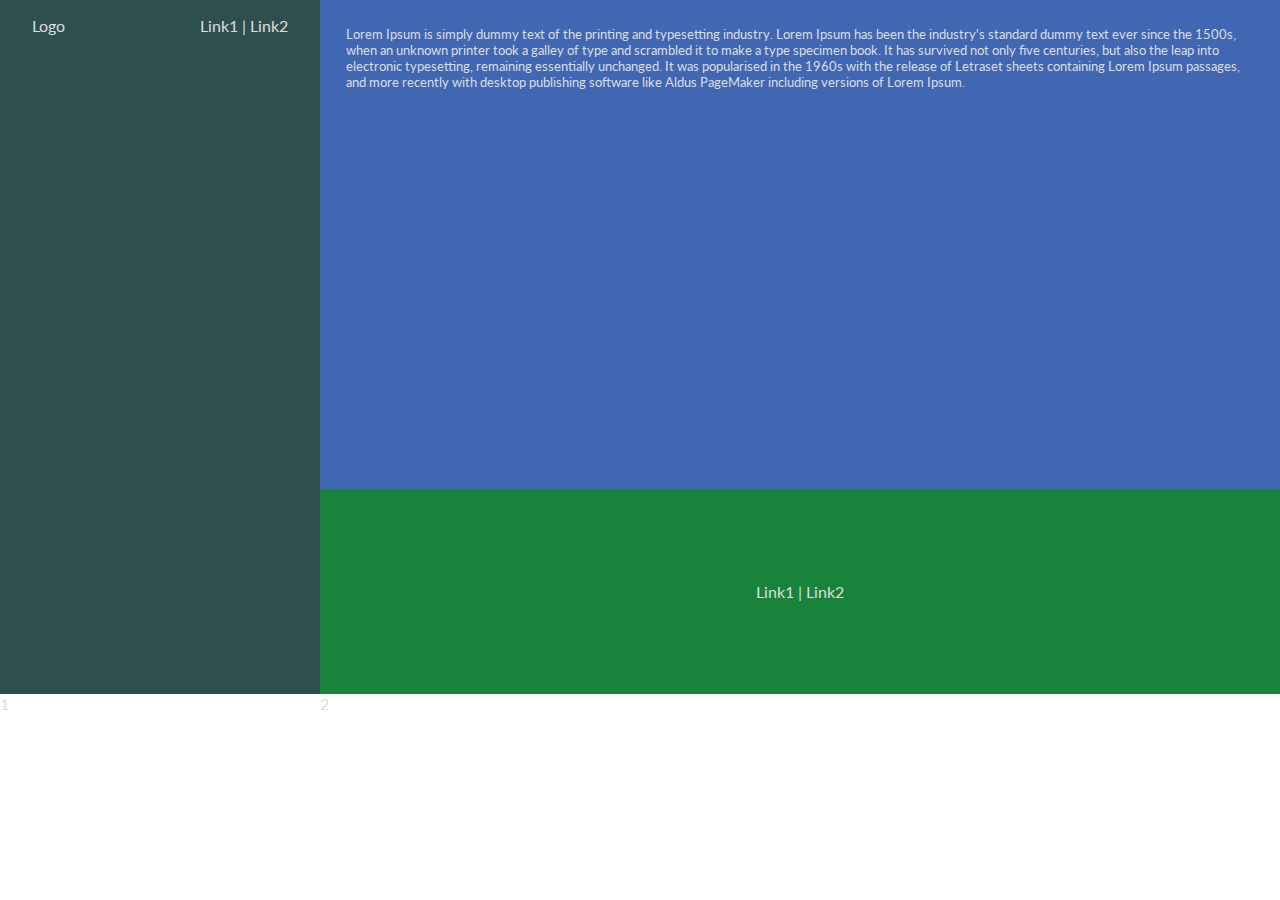
<file: HomeWork16/index.html>
<!DOCTYPE html>
<html lang="ru">
  <head>
    <meta charset="utf-8">
    <meta name="viewport" content="width=device-width">
    <title>HolyGrail</title>
    <link href="style.css" rel="stylesheet" type="text/css" />
  </head>
  <body>
    <header>
        <div>Logo</div>
        <nav>Link1 | Link2</nav>
    </header>
    <aside>1</aside> <!-- aside-ы займут пустые места в сетке -->
    <main><p>Lorem Ipsum is simply dummy text of the printing and typesetting industry. Lorem Ipsum has been the industry's standard dummy text ever since the 1500s, when an unknown printer took a galley of type and scrambled it to make a type specimen book. It has survived not only five centuries, but also the leap into electronic typesetting, remaining essentially unchanged. It was popularised in the 1960s with the release of Letraset sheets containing Lorem Ipsum passages, and more recently with desktop publishing software like Aldus PageMaker including versions of Lorem Ipsum.</p></main>
    <aside>2</aside>
    <footer><nav>Link1 | Link2</nav></footer>
  </body>
</html>
</file>
<file: HomeWork16/style.css>
@import url('https://fonts.googleapis.com/css2?family=Lato:wght@400&display=swap');
* {box-sizing: border-box;}
header {
    background-color: #2F4F4F; 
    grid-area: h;
    display: flex;
    justify-content: space-between;
    padding: 1em 2em;
    min-width: 200px;
}
footer{
    background-color: rgb(24, 131, 58); 
    grid-area: f;
    display: flex;
    align-items: center;
    justify-content: center;
    
}
main{
    background-color: #4267b2; 
    grid-area: m;
    padding: 1em 2em;
    font-size: 0.8em;
}
body{
    font-family: 'Lato', sans-serif;
    margin:0;
    width: 100vw;
    height: 100vh;
    color: #ddd;
    display: grid;
    grid-template-columns: 1fr;
    grid-template-rows: repeat(3, 1fr);
    grid-template-areas:   "h"
                           "m"
                           "f";
}
aside{
    display: none;
}
@media screen and (min-width: 720px){
  body {
    grid-template-columns: 1fr 2fr 1fr;
    grid-template-rows: auto;
    grid-template-areas:   "h m m"
                           "h m m"
                           "h f f";
  }
  aside{
      display: block;
  }
}
</file>
